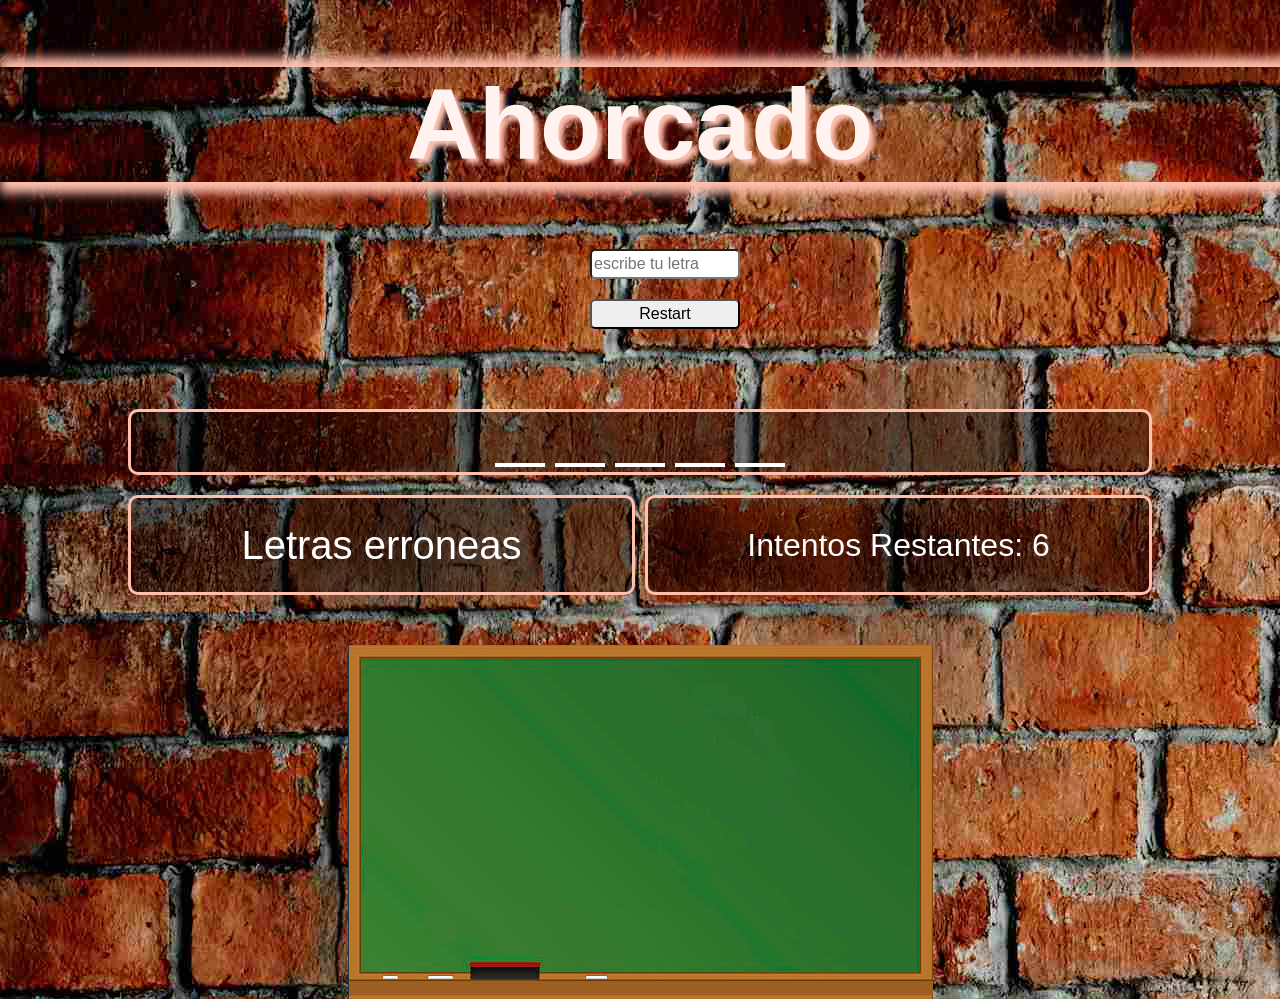
<file: docs/index.html>
<!doctype html><html lang="en"><head><meta charset="UTF-8"><link rel="icon" type="image/svg+xml" href="/vite.svg"><meta name="viewport" content="width=device-width,initial-scale=1"><title>Vite App</title><script type="module" crossorigin src="./assets/index-2319b49d.js"></script><link rel="stylesheet" href="./assets/index-c6e263f1.css"></head><body><h1>Ahorcado</h1><div class="containerNewWord"><input id="inputLetter" maxlength="1" type="text" placeholder="escribe tu letra" class="buttonsSize"> <button id="buttonNewWord" class="buttonsSize">Restart</button></div><div id="containerSecretWord" class="containerSecretWord"></div><div class="containerError"><div class="errorLetters"><span>Letras erroneas</span><div id="errorLetters"></div></div><div id="containerCounterAttempts" class="containerCounterAttempts"><span id="counterAttempts" class="counterAttempts"></span></div></div><div id="toy" class="toy"><div class="piernas hide"><img src="./assets/piernas-52348ad4.png" alt=""></div><div class="brazos hide"><img src="./assets/brazos-bce3f114.png" alt=""></div><div class="cuerpo hide"><img src="./assets/cuerpo-02f03a24.png" alt=""></div><div class="cabeza hide"><img src="./assets/cabeza-78974d5e.png" alt=""></div><div class="soga hide"><img src="./assets/soga-db75dff9.png" alt=""></div><div class="paloSoga hide"><img src="./assets/paloSoga-ceba360d.png" alt=""></div><div class="palo hide"><img src="./assets/istockphoto-165812595-612x612-f1295a93.png" alt=""></div></div></body></html>
</file>
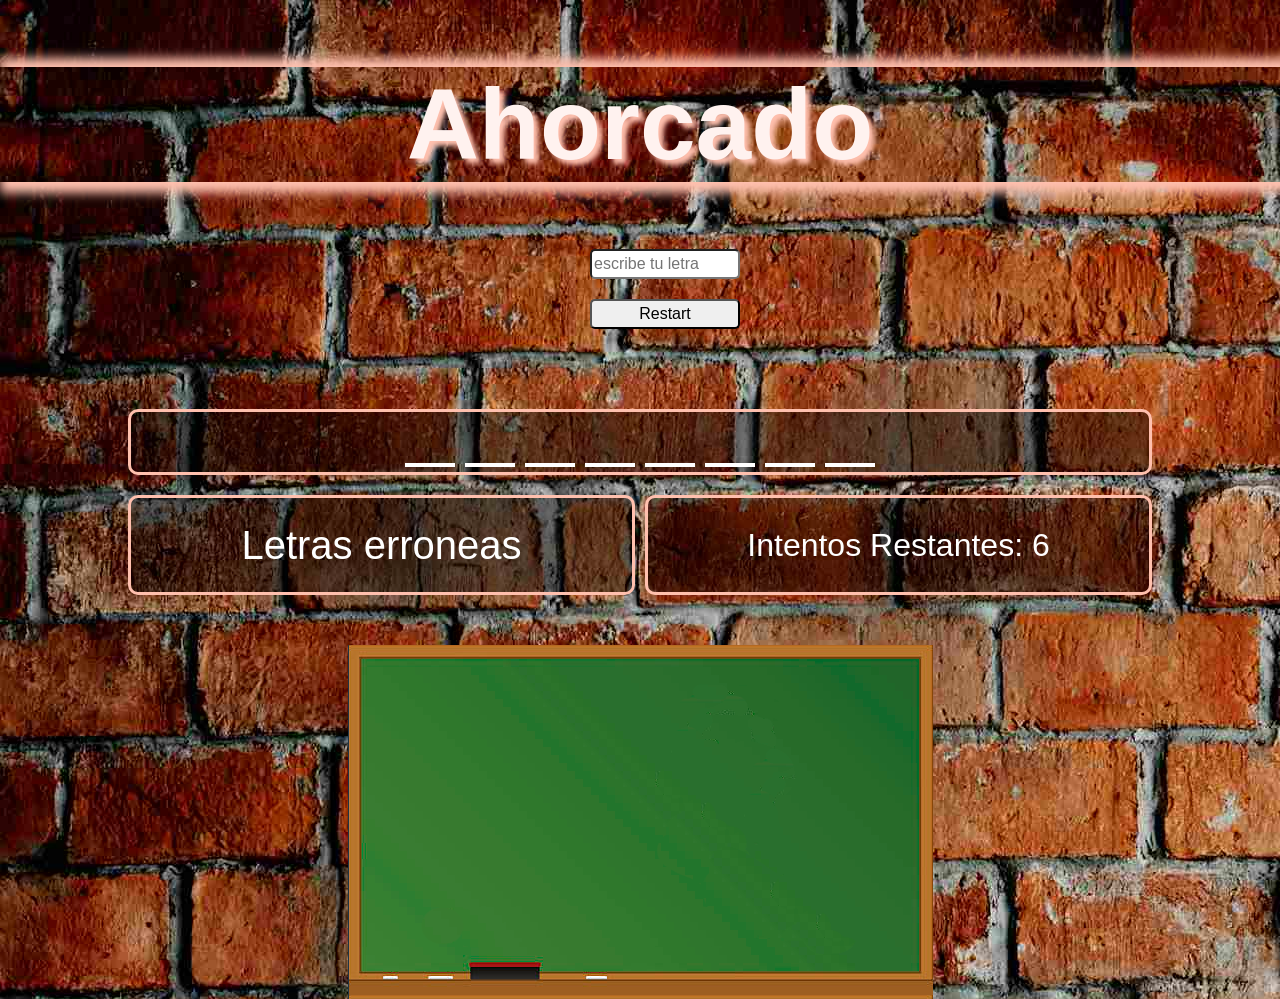
<file: src/index.html>
<!doctype html>
<html lang="en">
	<head>
		<meta charset="UTF-8" />
		<link rel="icon" type="image/svg+xml" href="/vite.svg" />
		<meta name="viewport" content="width=device-width, initial-scale=1.0" />
		<link rel="stylesheet" href="css/normalize.css" />
		<link rel="stylesheet" href="css/style.css" />
		<title>Vite App</title>
	</head>
	<body>
		<h1>Ahorcado</h1>

		<div class="containerNewWord">
			<input
				id="inputLetter"
				maxlength="1"
				type="text"
				placeholder="escribe tu letra"
				class="buttonsSize"
			/>
			<button id="buttonNewWord" class="buttonsSize">Restart</button>
		</div>

		<div id="containerSecretWord" class="containerSecretWord"></div>
		<div class="containerError">
			<div class="errorLetters">
				<span>Letras erroneas</span>
				<div id="errorLetters"></div>
			</div>
			<div id="containerCounterAttempts" class="containerCounterAttempts">
				<span id="counterAttempts" class="counterAttempts"></span>
			</div>
		</div>

		<div id="toy" class="toy">
			<div class="piernas hide">
				<img src="./assets/images/piernas.png" alt="" />
			</div>

			<div class="brazos hide">
				<img src="./assets/images/brazos.png" alt="" />
			</div>
			<div class="cuerpo hide">
				<img src="./assets/images/cuerpo.png" alt="" />
			</div>
			<div class="cabeza hide">
				<img src="./assets/images/cabeza.png" alt="" />
			</div>
			<div class="soga hide">
				<img src="./assets/images/soga.png" alt="" />
			</div>
			<div class="paloSoga hide">
				<img src="./assets/images/paloSoga.png" alt="" />
			</div>
			<div class="palo hide">
				<img src="./assets/images/istockphoto-165812595-612x612.png" alt="" />
			</div>
		</div>

		<!-- <img src="./assets/images/cute-cat.webp" alt="" /> -->
		<script type="module" src="./js/index.js"></script>
	</body>
</html>
</file>
<file: docs/assets/index-c6e263f1.css>
html{-webkit-text-size-adjust:100%;line-height:1.15}body{margin:0}main{display:block}h1{font-size:2em;margin:.67em 0}hr{box-sizing:content-box;height:0;overflow:visible}pre{font-family:monospace,monospace;font-size:1em}a{background-color:transparent}abbr[title]{border-bottom:none;text-decoration:underline;-webkit-text-decoration:underline dotted;text-decoration:underline dotted}b,strong{font-weight:bolder}code,kbd,samp{font-family:monospace,monospace;font-size:1em}small{font-size:80%}sub,sup{font-size:75%;line-height:0;position:relative;vertical-align:baseline}sub{bottom:-.25em}sup{top:-.5em}img{border-style:none}button,input,optgroup,select,textarea{font-family:inherit;font-size:100%;line-height:1.15;margin:0}button,input{overflow:visible}button,select{text-transform:none}[type=button],[type=reset],[type=submit],button{-webkit-appearance:button}[type=button]::-moz-focus-inner,[type=reset]::-moz-focus-inner,[type=submit]::-moz-focus-inner,button::-moz-focus-inner{border-style:none;padding:0}[type=button]:-moz-focusring,[type=reset]:-moz-focusring,[type=submit]:-moz-focusring,button:-moz-focusring{outline:1px dotted ButtonText}fieldset{padding:.35em .75em .625em}legend{box-sizing:border-box;color:inherit;display:table;max-width:100%;padding:0;white-space:normal}progress{vertical-align:baseline}textarea{overflow:auto}[type=checkbox],[type=radio]{box-sizing:border-box;padding:0}[type=number]::-webkit-inner-spin-button,[type=number]::-webkit-outer-spin-button{height:auto}[type=search]{-webkit-appearance:textfield;outline-offset:-2px}[type=search]::-webkit-search-decoration{-webkit-appearance:none}::-webkit-file-upload-button{-webkit-appearance:button;font:inherit}details{display:block}summary{display:list-item}[hidden],template{display:none}*,:after,:before{box-sizing:border-box}img{display:block;max-width:100%}ul{list-style:none;margin-bottom:0;margin-top:0;padding-left:0}a{color:inherit;text-decoration:none}body{background-image:url(./Embalaje-y-transporte-de-ladrillos-6c55feef.jpeg);font-family:sans-serif;margin:0}h1{box-shadow:10px 1px 10px 10px #ffc0ae;color:#fff2ef;font-size:100px;text-align:center;text-shadow:5px 5px 5px #ffc0ae}.buttonsSize{border-radius:5px;height:30px;width:150px}.cell{align-items:center;border-bottom:4px solid #fff;display:flex;font-size:xx-large;height:50px;justify-content:center;margin:5px;width:50px}.containerNewWord{flex-direction:column;gap:20px;width:100px}.containerNewWord,.containerSecretWord{display:flex;margin-left:auto;margin-right:auto}.containerSecretWord{background-color:#00000070;border:3px solid #ffc0ae;border-radius:10px;color:#fff;justify-content:center;margin-top:80px;width:80%}.containerError{gap:10px}.containerError,.errorLetters{display:flex;margin-left:auto;margin-right:auto;width:80%}.errorLetters{font-size:40px}.containerCounterAttempts,.errorLetters{background-color:#00000070;border:3px solid #ffc0ae;border-radius:10px;color:#fff;flex-direction:column;height:60px;height:100px;justify-content:center;margin-top:20px;text-align:center}.containerCounterAttempts{display:flex;font-size:xx-large;width:80%}.containerCounterAttempts,.toy{margin-left:auto;margin-right:auto}.toy{background-image:url(./fondo-45f2646b.png);height:354px;margin-top:50px;position:relative;width:585px}.palo{bottom:0;left:-30px;position:absolute}.paloSoga{height:100px;left:-88px;top:10px;z-index:1}.paloSoga,.soga{position:absolute;width:1000px}.soga{height:30px;left:-20px;top:20px;z-index:0}.cabeza{border-radius:50%;height:25px;top:17px;z-index:2}.cabeza,.cuerpo{left:-20px;position:absolute;width:1000px}.cuerpo{height:40px;top:20px}.brazos{height:5px;top:30px;width:1000px}.brazos,.piernas{left:-20px;position:absolute}.piernas{top:20px}.pierna1{left:120px;transform:rotate(45deg)}.pierna1,.pierna2{background-color:#ffc0ae;height:5px;position:absolute;top:146px;width:25px}.pierna2{left:105px;transform:rotate(135deg)}.hide{display:none}.red{color:red}.green{color:green}
</file>
<file: src/css/style.css>
*,
*::after,
*::before {
	box-sizing: border-box;
}

img {
	max-width: 100%;
	display: block;
}

ul {
	list-style: none;
	padding-left: 0;
	margin-top: 0;
	margin-bottom: 0;
}

a {
	text-decoration: none;
	color: inherit;
}

body {
	font-family: sans-serif;
	background-image: url(../assets/images/Embalaje-y-transporte-de-ladrillos.jpeg);
	margin: 0;
	/* background-image: url(../assets/images/sleep-cat.jpeg); */
}
.containerSecretWord {
	display: flex;
}
h1 {
	text-align: center;
	color: rgb(255, 242, 239);
	font-size: 100px;
	box-shadow: 10px 1px 10px 10px rgb(255, 192, 174);
	text-shadow: 5px 5px 5px rgb(255, 192, 174);
}
.buttonsSize {
	width: 150px;
	height: 30px;
	border-radius: 5px;
}
.cell {
	display: flex;
	border-bottom: 4px solid rgb(255, 255, 255);
	width: 50px;
	height: 50px;
	margin: 5px;
	font-size: xx-large;
	align-items: center;
	justify-content: center;
}
.containerNewWord {
	margin-left: auto;
	margin-right: auto;
	width: 100px;
	display: flex;
	flex-direction: column;
	gap: 20px;
}
.containerSecretWord {
	margin-top: 80px;
	border-radius: 10px;
	color: white;
	background-color: rgba(0, 0, 0, 0.44);
	border: solid rgb(255, 192, 174) 3px;
	display: flex;
	justify-content: center;
	width: 80%;
	margin-left: auto;
	margin-right: auto;
}
.containerError {
	display: flex;
	width: 80%;
	gap: 10px;
	margin-left: auto;
	margin-right: auto;
}
.errorLetters {
	height: 60px;
	border-radius: 10px;
	background-color: rgba(0, 0, 0, 0.44);
	border: solid rgb(255, 192, 174) 3px;
	text-align: center;
	display: flex;
	flex-direction: column;
	justify-content: center;
	width: 80%;
	margin-left: auto;
	margin-right: auto;
	height: 100px;
	font-size: 40px;
	margin-top: 20px;
	color: rgb(255, 255, 255);
}
.containerCounterAttempts {
	height: 60px;
	border-radius: 10px;
	background-color: rgba(0, 0, 0, 0.44);
	border: solid rgb(255, 192, 174) 3px;
	text-align: center;
	display: flex;
	flex-direction: column;
	justify-content: center;
	width: 80%;
	margin-left: auto;
	margin-right: auto;
	height: 100px;
	font-size: xx-large;
	margin-top: 20px;
	color: rgb(255, 255, 255);
}
.toy {
	background-image: url(..//assets/images/fondo.png);
	margin-top: 50px;
	margin-left: auto;
	margin-right: auto;
	width: 585px;
	height: 354px;
	position: relative;
}
.palo {
	position: absolute;
	bottom: 0px;
	left: -30px;
}

.paloSoga {
	width: 1000px;
	height: 100px;
	position: absolute;
	top: 10px;
	left: -88px;
	z-index: 1;
}
.soga {
	width: 1000px;
	height: 30px;
	left: -20px;
	top: 20px;
	z-index: 0;
	position: absolute;
}
.cabeza {
	width: 1000px;
	height: 25px;
	border-radius: 50%;
	position: absolute;
	left: -20px;
	top: 17px;
	z-index: 2;
}
.cuerpo {
	width: 1000px;
	height: 40px;
	position: absolute;
	left: -20px;
	top: 20px;
}
.brazos {
	width: 1000px;
	height: 5px;
	position: absolute;
	left: -20px;
	top: 30px;
}
.piernas {
	position: absolute;
	left: -20px;
	top: 20px;
}
.pierna1 {
	background-color: rgb(255, 192, 174);
	width: 25px;
	height: 5px;
	position: absolute;
	left: 120px;
	top: 146px;
	transform: rotate(45deg);
}

.pierna2 {
	background-color: rgb(255, 192, 174);
	width: 25px;
	height: 5px;
	position: absolute;
	left: 105px;
	top: 146px;
	transform: rotate(135deg);
}
.hide {
	display: none;
}
.red {
	color: red;
}
.green {
	color: green;
}
</file>
